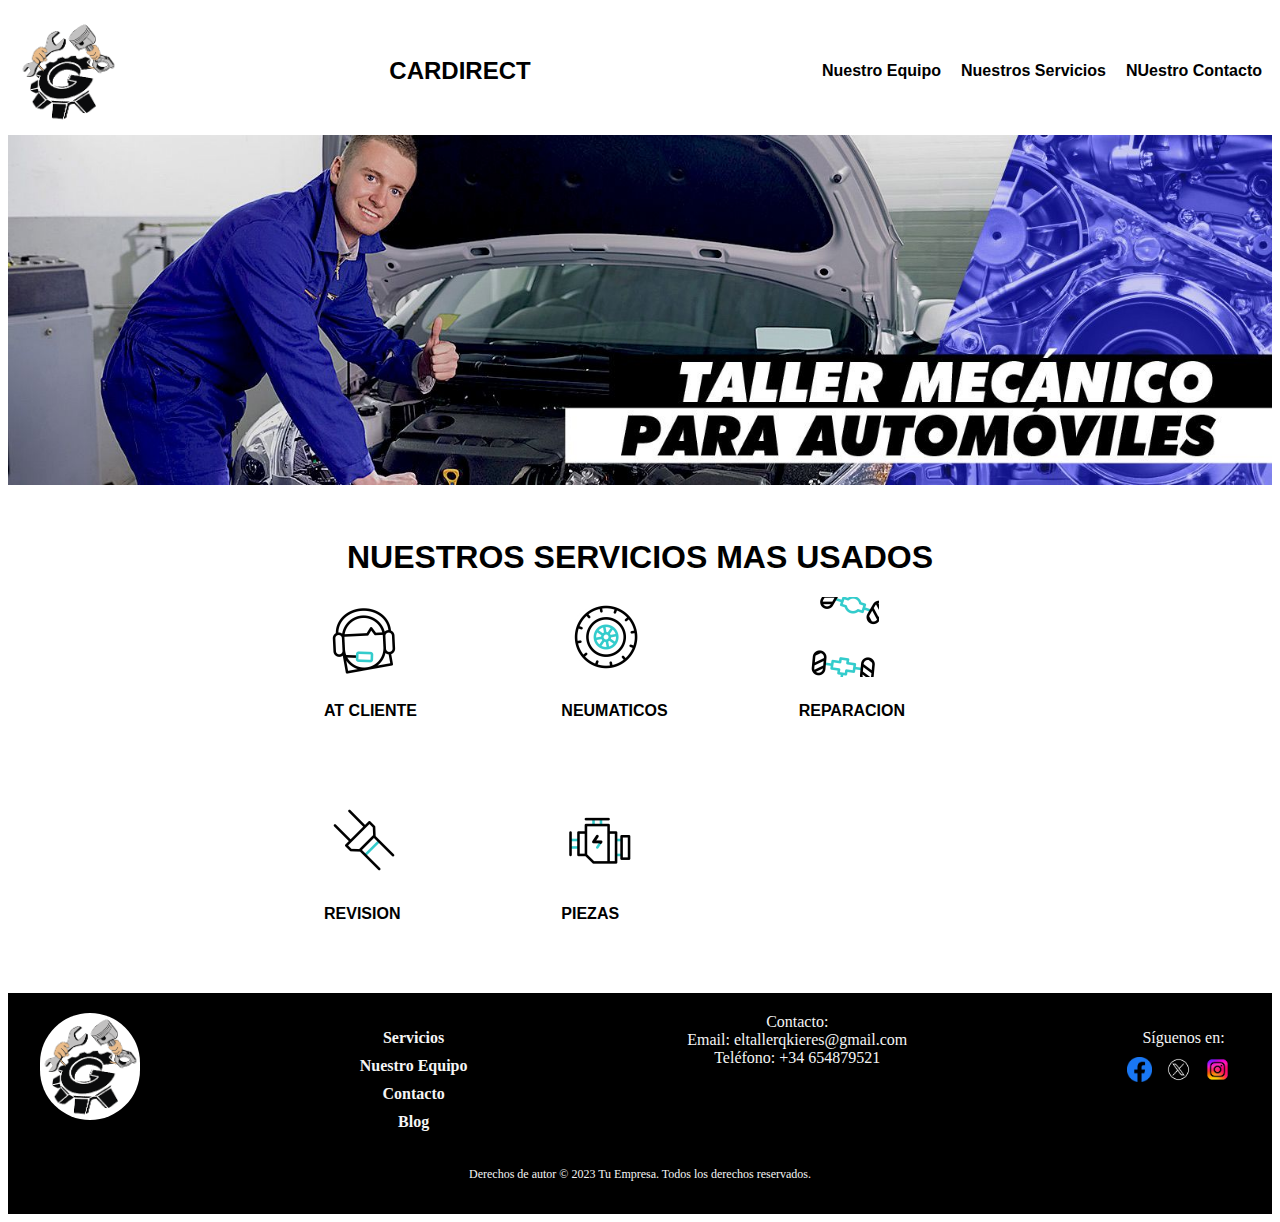
<file: Paginaweb 1/index.html>
<!DOCTYPE html>
<html>
<head>
	<meta charset="utf-8">
	<meta name="viewport" content="width=device-width, initial-scale=1">
	<title> CARDIRECT</title>
	<link rel="stylesheet" type="text/css" href="taller.css">
</head>
<body>
	<header>
	<div class="banner">

        <img class="logo" src="logotaller.png" alt="Logo de la marca">
        

        <h1 class="titulo">CARDIRECT</h1>

        <div class="enlaces">
            <a class="enlace" href="Nuestroequipo.html">Nuestro Equipo</a>
            <a class="enlace" href="Servicios.html">Nuestros Servicios</a>
            <a class="enlace" href="Contacto.html">NUestro Contacto</a>
        </div>
    </div>
	</header>
	 <img class="imagen-bajo-banner" src="banner.jpg" alt="Imagen debajo del banner">
	<br>
	<nav>
		<div class="TituCuerpo">
			<h1>NUESTROS SERVICIOS MAS USADOS</h1>
		</div>
	  <div class="contenedor-gifs">
        <!-- Fila superior -->
        <div class="gif-container">
        	<a href="Contacto.html" style="text-decoration: none; color: black;"> 
            <img class="gif" src="apoyo-tecnico.gif" alt="GIF 1">
            <div class="texto"> AT CLIENTE </div></a> 
        </div>
        <div class="gif-container">
        	<a href="Servicios.html" style="text-decoration: none; color: black;"> 
            <img class="gif" src="neumatico.gif" alt="GIF 2">
            <div class="texto"> NEUMATICOS </div></a> 
        </div>
        <div class="gif-container">
        	<a href="Servicios.html" style="text-decoration: none; color: black;"> 
            <img class="gif" src="chasis.gif" alt="GIF 3">
            <div class="texto"> REPARACION </div></a> 
        </div>
        <div class="gif-container">
        	<a href="Nuestroequipo.html" style="text-decoration: none; color: black;"> 
            <img class="gif" src="cinturon-de-seguridad.gif" alt="GIF 4">
            <div class="texto"> REVISION</div></a> 
        </div>
        <div class="gif-container">
        	<a href="Servicios.html" style="text-decoration: none; color: black;"> 
            <img class="gif" src="motor.gif" alt="GIF 5">
            <div class="texto"> PIEZAS</div></a> 
        </div>
	</nav>
	 <footer class="footer">
  <div class="footer-container">
    <div class="footer-logo">
      <img src="logotaller.png" alt="Logo de tu empresa">
    </div>
    <div class="footer-links">
      <ul>
        <li><a href="Servicios.html">Servicios</a></li>
        <li><a href="Nuestroequipo.html">Nuestro Equipo</a></li>
        <li><a href="Contacto.html">Contacto</a></li>
        <li><a href="Blog.html">Blog</a></li>
      </ul>
    </div>
    <div class="footer-contact">
      <p>Contacto:</p>
      <p>Email: eltallerqkieres@gmail.com</p>
      <p>Teléfono: +34 654879521</p>
    </div>
    <div class="footer-social">
      <p>Síguenos en:</p>
      <a href="https://www.facebook.com/javier.ortegacobos"><img class="logosocial" src="icono-facebook.png" alt="Facebook"></a>
      <a href="https://twitter.com/Javieerortega_"><img class="logosocial" src="icono-twitter.png" alt="Twitter"></a>
      <a href="https://www.instagram.com/javieerortega4/?hl=es"><img class="logosocial" src="icono-instagram.png" alt="Instagram"></a>
    </div>
  </div>
  <div class="footer-bottom">
    <p>Derechos de autor © 2023 Tu Empresa. Todos los derechos reservados.</p>
  </div>
</footer>
</body>
</html>
</file>
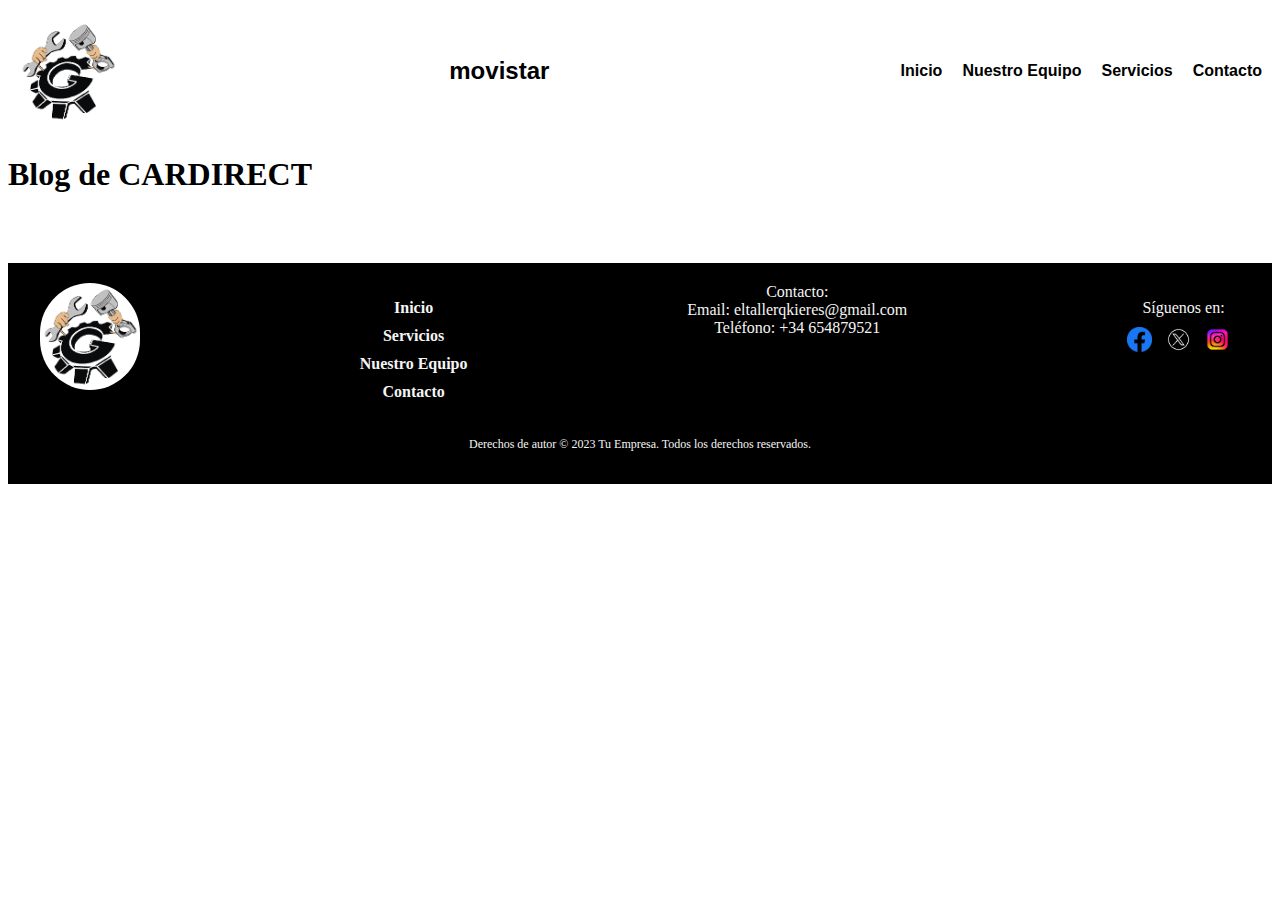
<file: Paginaweb 1/Blog.html>
<!DOCTYPE html>
<html lang="es">
<head>
    <meta charset="utf-8">
    <meta name="viewport" content="width=device-width, initial-scale=1">
    <title>el bloque - movistar</title>
    <link rel="stylesheet" type="text/css" href="taller.css">
</head>
<body>
   <header>
    <div class="banner">

        <img class="logo" src="logotaller.png" alt="Logo de la marca">
        

        <h1 class="titulo">movistar</h1>

        <div class="enlaces">
            <a class="enlace" href="index.html">Inicio</a>
            <a class="enlace" href="Nuestroequipo.html">Nuestro Equipo</a>
            <a class="enlace" href="Servicios.html">Servicios</a>
            <a class="enlace" href="Contacto.html">Contacto</a>
        </div>
    </div>
    </header>

    <nav>
        <!-- Copia el código de tu barra de navegación aquí si es necesario -->
    </nav>

    <main>
        <h1>Blog de CARDIRECT</h1>
        <!-- Agrega aquí tus entradas de blog, promociones y noticias -->
    </main>

     <footer class="footer">
  <div class="footer-container">
    <div class="footer-logo">
      <img src="logotaller.png" alt="Logo de tu empresa">
    </div>
    <div class="footer-links">
      <ul>
        <li><a href="Index.html">Inicio</a></li>
        <li><a href="Servicios.html">Servicios</a></li>
        <li><a href="Nuestroequipo.html">Nuestro Equipo</a></li>
        <li><a href="Contacto.html">Contacto</a></li>
      </ul>
    </div>
    <div class="footer-contact">
      <p>Contacto:</p>
      <p>Email: eltallerqkieres@gmail.com</p>
      <p>Teléfono: +34 654879521</p>
    </div>
    <div class="footer-social">
      <p>Síguenos en:</p>
      <a href="https://www.facebook.com/javier.ortegacobos"><img class="logosocial" src="icono-facebook.png" alt="Facebook"></a>
      <a href="https://twitter.com/Javieerortega_"><img class="logosocial" src="icono-twitter.png" alt="Twitter"></a>
      <a href="https://www.instagram.com/javieerortega4/?hl=es"><img class="logosocial" src="icono-instagram.png" alt="Instagram"></a>
    </div>
  </div>
  <div class="footer-bottom">
    <p>Derechos de autor © 2023 Tu Empresa. Todos los derechos reservados.</p>
  </div>
</footer>
</body>
</html>
</file>
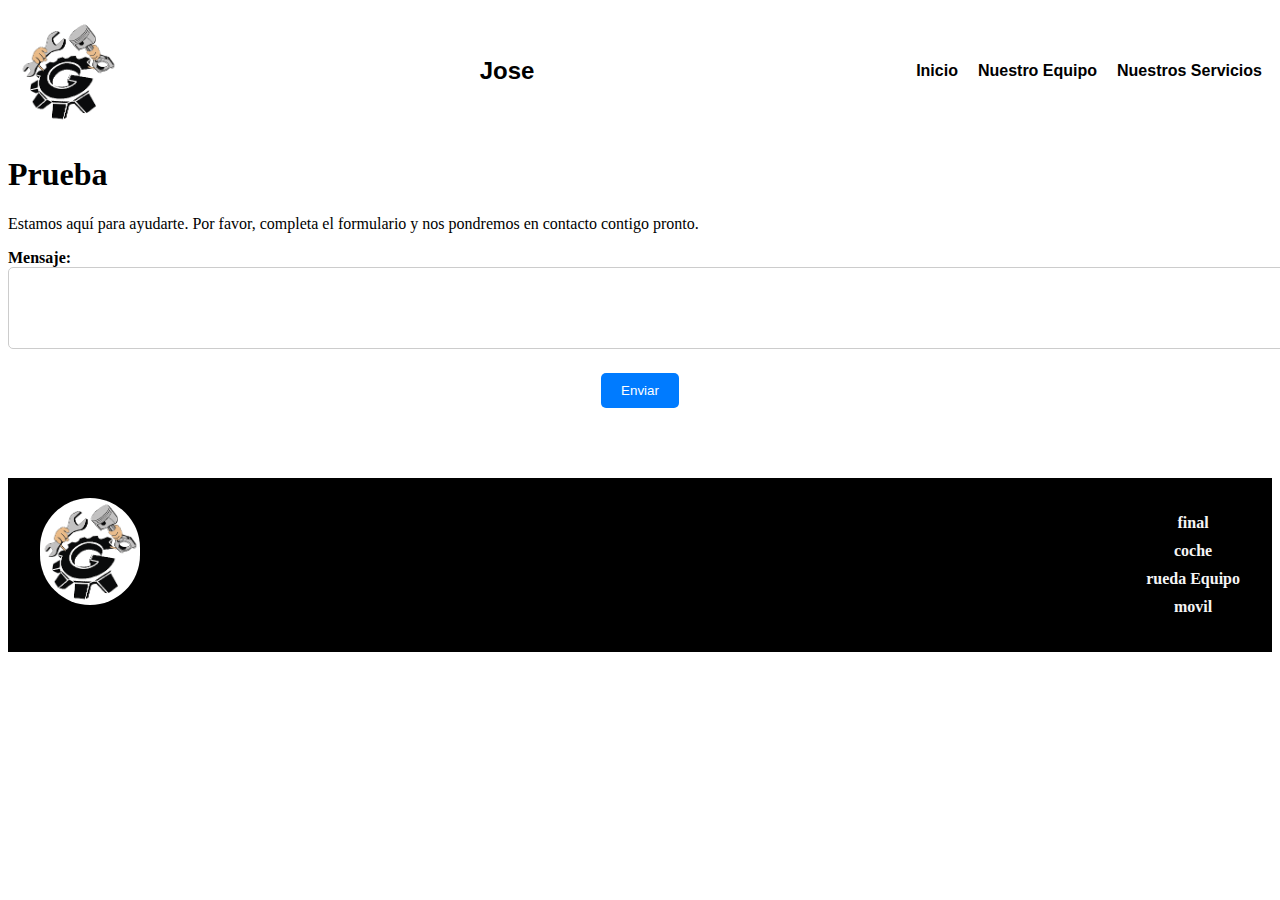
<file: Paginaweb 1/Contacto.html>
<!DOCTYPE html>
<html lang="es">
<head>
    <meta charset="utf-8">
    <meta name="viewport" content="width=device-width, initial-scale=1">
    <title>Preuba de Jose - CARDIRECT</title>
    <link rel="stylesheet" type="text/css" href="taller.css">
</head>
<body>
    <header>
    <div class="banner">

        <img class="logo" src="logotaller.png" alt="Logo de la marca">
        

        <h1 class="titulo">Jose</h1>

        <div class="enlaces">
            <a class="enlace" href="index.html">Inicio</a>
            <a class="enlace" href="Nuestroequipo.html">Nuestro Equipo</a>
            <a class="enlace" href="Servicios.html"> Nuestros Servicios</a>
        </div>
    </div>
    </header>
 <main>
        <h1>Prueba</h1>
        <p>Estamos aquí para ayudarte. Por favor, completa el formulario y nos pondremos en contacto contigo pronto.</p>

       

            <div class="campo">
                <label for="mensaje">Mensaje:</label>
                <textarea id="mensaje" name="mensaje" rows="4" required></textarea>
            </div>

            <div class="boton-enviar">
                <input type="submit" value="Enviar">
            </div>
        </form>
    </main>
     <footer class="footer">
  <div class="footer-container">
    <div class="footer-logo">
      <img src="logotaller.png" alt="Logo de tu empresa">
    </div>
    <div class="footer-links">
      <ul>
        <li><a href="Index.html">final</a></li>
        <li><a href="Servicios.html">coche</a></li>
        <li><a href="Nuestroequipo.html">rueda Equipo</a></li>
        <li><a href="Blog.html">movil</a></li>
      </ul>
    </div>
   
</footer>
</body>
</html>
</file>
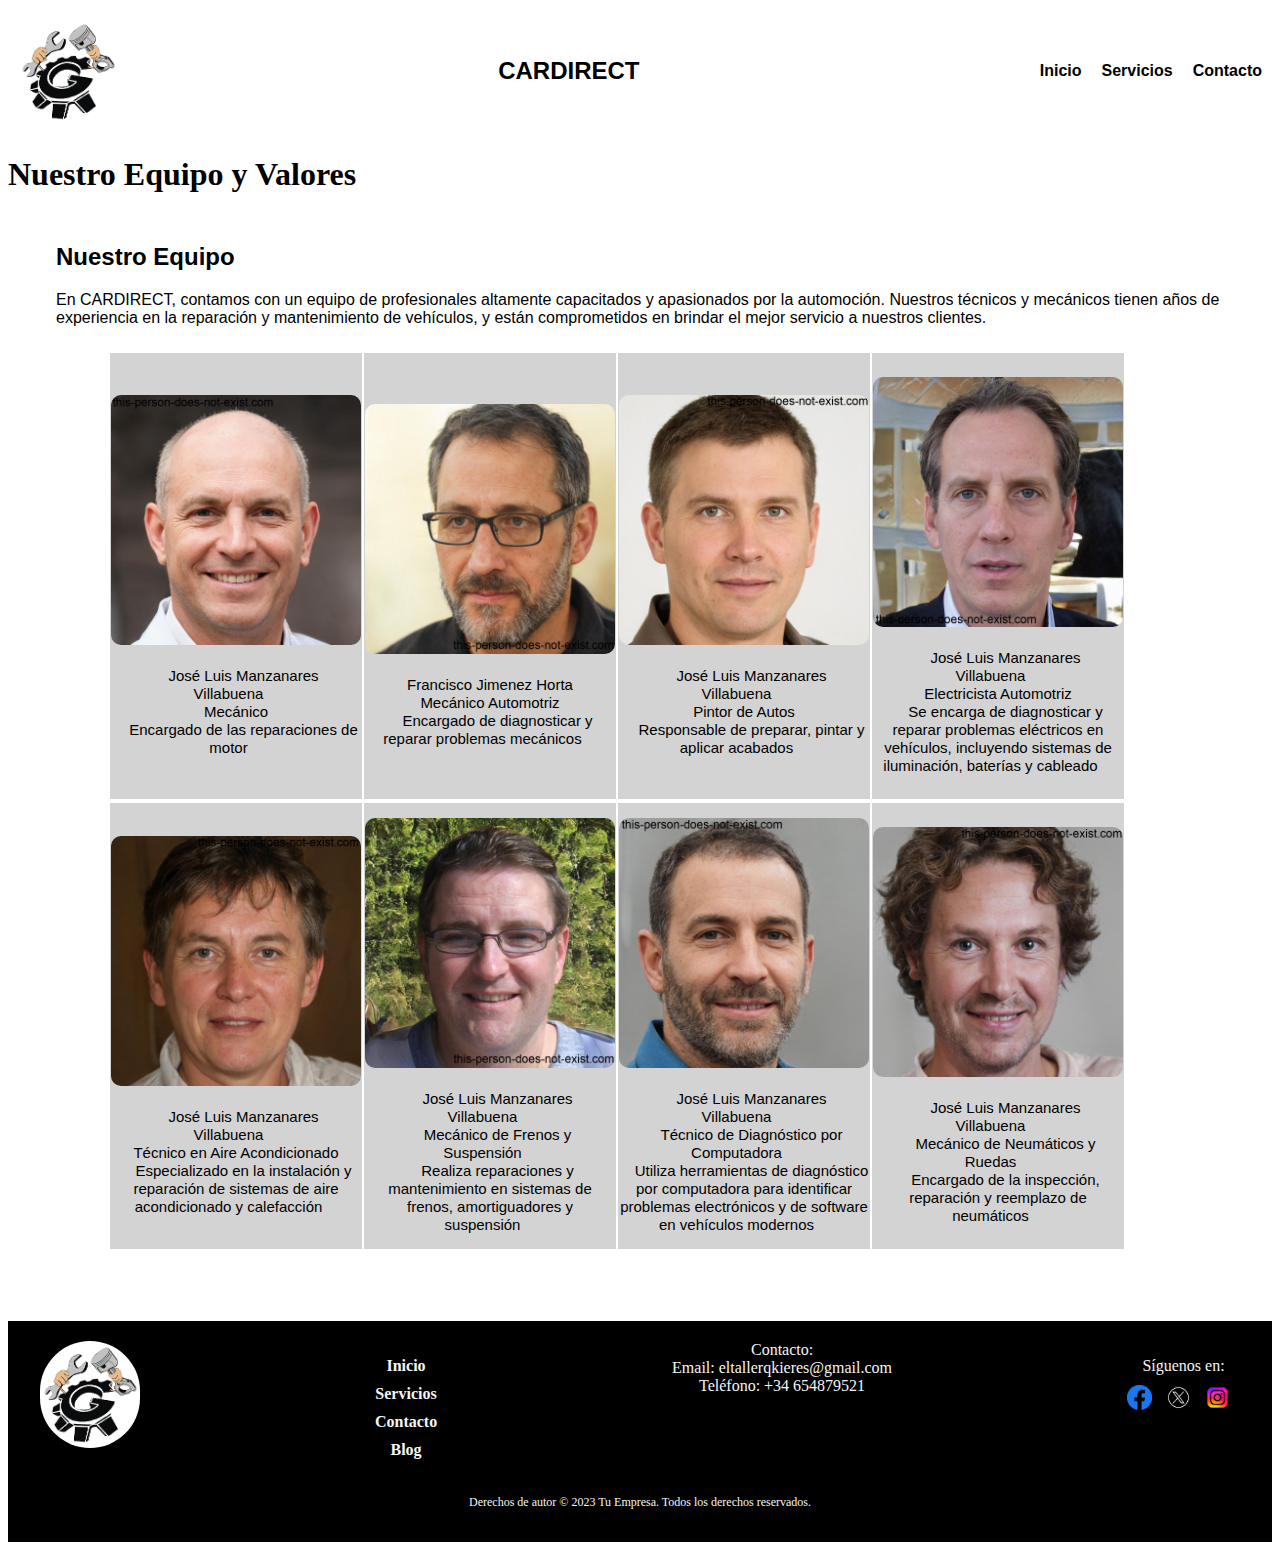
<file: Paginaweb 1/Nuestroequipo.html>
<!DOCTYPE html>
<html lang="es">
<head>
    <meta charset="utf-8">
    <meta name="viewport" content="width=device-width, initial-scale=1">
    <title>Nuestro Equipo - CARDIRECT</title>
    <link rel="stylesheet" type="text/css" href="taller.css">
</head>
<body>
    <header>
    <div class="banner">

        <img class="logo" src="logotaller.png" alt="Logo de la marca">
        

        <h1 class="titulo">CARDIRECT</h1>

        <div class="enlaces">
            <a class="enlace" href="index.html">Inicio</a>
            <a class="enlace" href="Servicios.html">Servicios</a>
            <a class="enlace" href="Contacto.html">Contacto</a>
            
        </div>
    </div>
    </header>

    <main>
        <h1>Nuestro Equipo y Valores</h1>
        
        <div class="Descrip">
            <h2>Nuestro Equipo</h2>
            <p>En CARDIRECT, contamos con un equipo de profesionales altamente capacitados y apasionados por la automoción. Nuestros técnicos y mecánicos tienen años de experiencia en la reparación y mantenimiento de vehículos, y están comprometidos en brindar el mejor servicio a nuestros clientes.</p>
        </div>
    <table class="persona">
        <tr>
            <td class="celdas"><img src="mecanico1.jpg" alt="Persona 1" class="person-img">
                <br>
                <br>
                <span class="person-name">José Luis Manzanares Villabuena</span>
                <br>
                <span class="person-name"> Mecánico </span>
                <br>
                <span class="person-name"> Encargado de las reparaciones de motor </span>
            </td>
            <td class="celdas"><img src="mecanico2.jpg" alt="Persona 2" class="person-img">
                <br>
                <br>
                <span class="person-name">Francisco Jimenez Horta</span>
                <br>
                <span class="person-name"> Mecánico Automotriz </span>
                <br>
                <span class="person-name"> Encargado de diagnosticar y reparar problemas mecánicos</span>
            </td>
            <td class="celdas"><img src="mecanico3.jpg" alt="Persona 3" class="person-img">
                <br>
                <br>
                <span class="person-name">José Luis Manzanares Villabuena</span>
                <br>
                <span class="person-name"> Pintor de Autos </span>
                <br>
                <span class="person-name"> Responsable de preparar, pintar y aplicar acabados  </span>
            </td>
            <td class="celdas"><img src="mecanico4.jpg" alt="Persona 4" class="person-img">
                <br>
                <br>
                <span class="person-name">José Luis Manzanares Villabuena</span>
                <br>
                <span class="person-name"> Electricista Automotriz </span>
                <br>
                <span class="person-name">  Se encarga de diagnosticar y reparar problemas eléctricos en vehículos, incluyendo sistemas de iluminación, baterías y cableado </span>
            </td>
        </tr>
    </table>
    <table class="persona">
            <td class="celdas"><img src="mecanico5.jpg" alt="Persona 5" class="person-img">
                <br>
                <br>
                <span class="person-name">José Luis Manzanares Villabuena</span>
                <br>
                <span class="person-name"> Técnico en Aire Acondicionado </span>
                <br>
                <span class="person-name"> Especializado en la instalación y reparación de sistemas de aire acondicionado y calefacción </span>
            </td>
            <td class="celdas"><img src="mecanico6.jpg" alt="Persona 6" class="person-img">
                <br>
                <br>
                <span class="person-name">José Luis Manzanares Villabuena</span>
                <br>
                <span class="person-name"> Mecánico de Frenos y Suspensión </span>
                <br>
                <span class="person-name">  Realiza reparaciones y mantenimiento en sistemas de frenos, amortiguadores y suspensión</span>
            </td>
            <td class="celdas"><img src="mecanico7.jpg" alt="Persona 7" class="person-img">
                <br>
                <br>
                <span class="person-name">José Luis Manzanares Villabuena</span>
                <br>
                <span class="person-name"> Técnico de Diagnóstico por Computadora </span>
                <br>
                <span class="person-name">Utiliza herramientas de diagnóstico por computadora para identificar problemas electrónicos y de software en vehículos modernos
            <td class="celdas"><img src="mecanico8.jpg" alt="Persona 8" class="person-img">
                <br>
                <br>
                <span class="person-name">José Luis Manzanares Villabuena</span>
                <br>
                <span class="person-name"> Mecánico de Neumáticos y Ruedas </span>
                <br>
                <span class="person-name"> Encargado de la inspección, reparación y reemplazo de neumáticos </span>
            </td>
        </tr>
    </table>
    </main>

     <footer class="footer">
  <div class="footer-container">
    <div class="footer-logo">
      <img src="logotaller.png" alt="Logo de tu empresa">
    </div>
    <div class="footer-links">
      <ul>
        <li><a href="Index.html">Inicio</a></li>
        <li><a href="Servicios.html">Servicios</a></li>
        <li><a href="Contacto.html">Contacto</a></li>
        <li><a href="Blog.html">Blog</a></li>
      </ul>
    </div>
    <div class="footer-contact">
      <p>Contacto:</p>
      <p>Email: eltallerqkieres@gmail.com</p>
      <p>Teléfono: +34 654879521</p>
    </div>
    <div class="footer-social">
      <p>Síguenos en:</p>
      <a href="https://www.facebook.com/javier.ortegacobos"><img class="logosocial" src="icono-facebook.png" alt="Facebook"></a>
      <a href="https://twitter.com/Javieerortega_"><img class="logosocial" src="icono-twitter.png" alt="Twitter"></a>
      <a href="https://www.instagram.com/javieerortega4/?hl=es"><img class="logosocial" src="icono-instagram.png" alt="Instagram"></a>
    </div>
  </div>
  <div class="footer-bottom">
    <p>Derechos de autor © 2023 Tu Empresa. Todos los derechos reservados.</p>
  </div>
</footer>
</body>
</html>
</file>
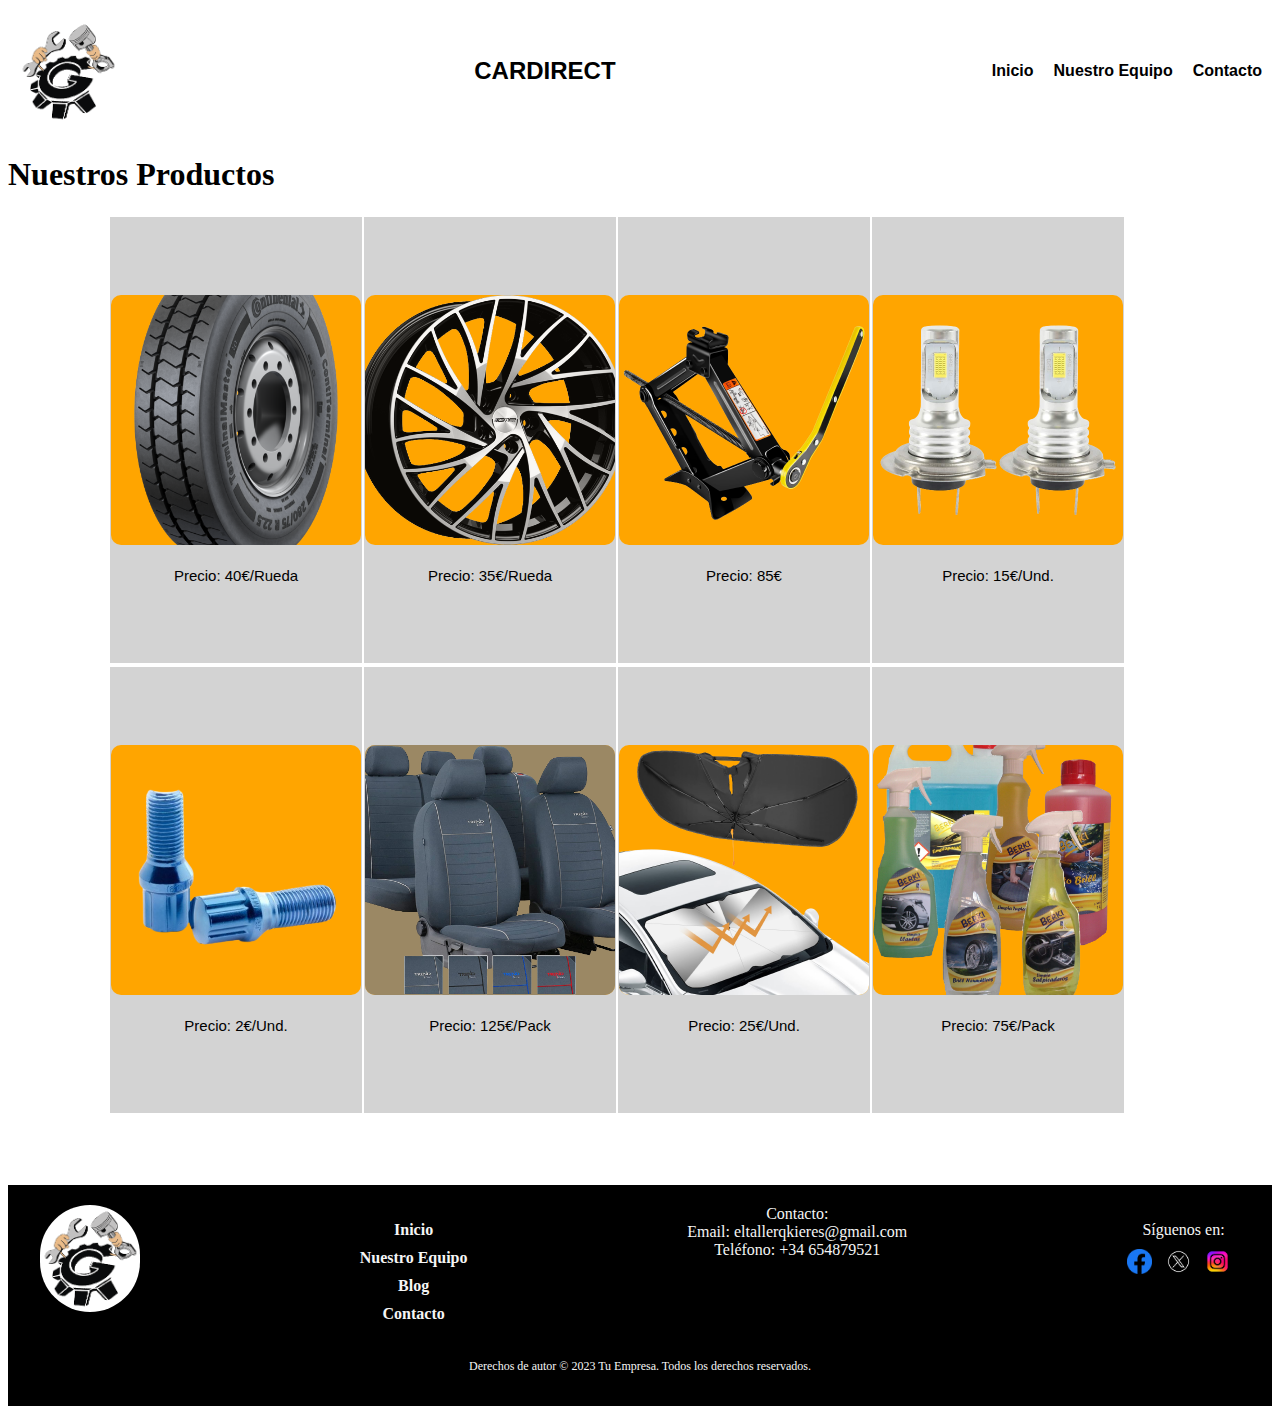
<file: Paginaweb 1/Servicios.html>
<!DOCTYPE html>
<html lang="es">
<head>
    <meta charset="utf-8">
    <meta name="viewport" content="width=device-width, initial-scale=1">
    <title>Servicios & Productos - CARDIRECT</title>
    <link rel="stylesheet" type="text/css" href="taller.css">
</head>
<body>
    <header>
    <div class="banner">

        <img class="logo" src="logotaller.png" alt="Logo de la marca">
        

        <h1 class="titulo">CARDIRECT</h1>

        <div class="enlaces">
            <a class="enlace" href="index.html">Inicio</a>
            <a class="enlace" href="Nuestroequipo.html">Nuestro Equipo</a>
            <a class="enlace" href="Contacto.html">Contacto</a>
        </div>
    </div>
    </header>

    <nav>
        <!-- Copia el código de tu barra de navegación aquí si es necesario -->
    </nav>

    <main>
        <h1>Nuestros Productos</h1>
        <table class="Tienda">
        <tr>
            <td class="productos"><img src="neumaticos.png" alt="producto 1" class="product-img">
              <br>
              <br>
                <span class="person-name">Precio: 40€/Rueda</span>
            </td>
            <td class="productos"><img src="llanta.png" alt="producto 2" class="product-img">
              <br>
              <br>
                <span class="person-name">Precio: 35€/Rueda </span>
            </td>
            <td class="productos"><img src="gatocoche.png" alt="producto 3" class="product-img">
              <br>
              <br>
                <span class="person-name">Precio: 85€</span>
            </td>
            <td class="productos"><img src="bombillascoche.png" alt="producto 4" class="product-img">
           <br>
              <br>
                <span class="person-name">Precio: 15€/Und.</span>
            </td>
        </tr>
    </table>
    <table class="Tienda">
            <td class="productos"><img src="tornilloscoche.png" alt="producto 5" class="product-img">
             <br>
              <br>
                <span class="person-name">Precio: 2€/Und.</span>
            </td>
            <td class="productos"><img src="fundacoche.png" alt="producto 6" class="product-img">
          <br>
              <br>
                <span class="person-name">Precio: 125€/Pack</span>
            </td>
            <td class="productos"><img src="parasol.png" alt="producto 7" class="product-img">
              <br>
              <br>
                <span class="person-name">Precio: 25€/Und.</span>
            </td>
            <td class="productos"><img src="limpiezacoche.png" alt="producto 8" class="product-img">
         <br>
              <br>
                <span class="person-name">Precio: 75€/Pack</span>
            </td>
        </tr>
    </table>
    </main>

     <footer class="footer">
  <div class="footer-container">
    <div class="footer-logo">
      <img src="logotaller.png" alt="Logo de tu empresa">
    </div>
    <div class="footer-links">
      <ul>
        <li><a href="Index.html">Inicio</a></li>
        <li><a href="Nuestroequipo.html">Nuestro Equipo</a></li>
        <li><a href="Blog.html">Blog</a></li>
        <li><a href="Contacto.html">Contacto</a></li>
      </ul>
    </div>
    <div class="footer-contact">
      <p>Contacto:</p>
      <p>Email: eltallerqkieres@gmail.com</p>
      <p>Teléfono: +34 654879521</p>
    </div>
    <div class="footer-social">
      <p>Síguenos en:</p>
      <a href="https://www.facebook.com/javier.ortegacobos"><img class="logosocial" src="icono-facebook.png" alt="Facebook"></a>
      <a href="https://twitter.com/Javieerortega_"><img class="logosocial" src="icono-twitter.png" alt="Twitter"></a>
      <a href="https://www.instagram.com/javieerortega4/?hl=es"><img class="logosocial" src="icono-instagram.png" alt="Instagram"></a>
    </div>
  </div>
  <div class="footer-bottom">
    <p>Derechos de autor © 2023 Tu Empresa. Todos los derechos reservados.</p>
  </div>
</footer>
</body>
</html>
</file>
<file: Paginaweb 1/taller.css>
.banner {
            color: #fff; 
            padding: 10px; 
            display: flex;
            justify-content: space-between;
            align-items: center;
        }

        
        .logo {
            max-width: 100px; 
        }


        .titulo {
            font-size: 24px; 
            margin-right: 20px; 
            color: black;
            font-family: Tahoma, sans-serif;
        }


        .enlaces {
            display: flex;
            gap: 20px;

        }

        .enlace {
            text-decoration: none;
            color: black;
            font-weight: bold;
            font-family: Tahoma, sans-serif;

        }
        .imagen-bajo-banner {
        	width: 100%;
        	height: 350px;
        }
        .TituCuerpo{
        	text-align: center;
        	margin-top: 50px;
        	font-family: Tahoma, sans-serif;
        }
		.contenedor-gifs {
            display: grid;
            grid-template-columns: repeat(3, 1fr);
            gap: 80px;
            margin-left: 25%; 
            margin-right: 25%;
        }


        .gif-container {
            text-align: center; 
            text-decoration: none;

        }


        .gif {
            width: 80px; 
            display: block;
            align-items: center;
        }


        .texto {
            
            font-weight: bold; 
            text-align: left;
            font-family: Tahoma, sans-serif;
            margin-top: 25px;
        }
        .arti1{
        	text-align: center;
        	
        }

.formulario-contacto {
    max-width: 400px;
    margin: 0 auto;
}

.campo {
    margin-bottom: 20px;
}

label {
    display: block;
    font-weight: bold;
}

input[type="text"],
input[type="email"],
textarea {
    width: 100%;
    padding: 10px;
    border: 1px solid #ccc;
    border-radius: 5px;
}

textarea {
    resize: vertical;
}

.boton-enviar {
    text-align: center;
    margin-top: 10px;
}

input[type="submit"] {
    background-color: #007BFF;
    color: #fff;
    padding: 10px 20px;
    border: none;
    border-radius: 5px;
    cursor: pointer;
}

input[type="submit"]:hover {
    background-color: #0056b3;
}
.footer {
  background-color: black;
  color: whitesmoke;
  padding: 20px 0;
  text-align: center;
  margin-top: 70px;
}


.footer-container {
  display: flex;
  flex-wrap: wrap;
  justify-content: space-between;
  max-width: 1200px;
  margin: 0 auto;
}


.footer-logo img {
  max-width: 100px;
  background-color: white;
  border-radius: 50px;
}
.Descrip{
    font-family: Tahoma, sans-serif;
    margin-left: 40px;
    padding: 8px;

}


.footer-links ul {
  list-style: none;
  padding: 0;
}

.footer-links li {
  margin-bottom: 10px;
  text-decoration: none;
}

.footer-links a {
  color: whitesmoke;
  text-decoration: none;
  font-weight: bold;
}


.footer-contact p {
  margin: 0;
}


.footer-social p {
  margin-bottom: 10px;
  text-decoration: none;
}

.footer-social a {
  margin-right: 10px;
}


.footer-bottom {
  margin-top: 20px;
  font-size: 12px;
}
.logosocial{
    width: 25px;
    height: 25px;
}

        .person-img {
            width: 250px;
            height: 250px;
            object-fit: cover;
            border-radius: 10px;
        }

        .celdas{
        border: 2px solid #fff;
        }


        .person-name {
            font-size: 15px;
            font-family: Tahoma, sans-serif;
            padding: 15px;



        }
        .persona{
            background-color: lightgrey;
            border-collapse: collapse;
            height: 450px;
            width: 80%;
            align-items: center;
            text-align: center;
            margin-left: 100px;
        }
        .Tienda{
            background-color: lightgrey;
            border-collapse: collapse;
            height: 450px;
            width: 80%;
            align-items: center;
            text-align: center;
            margin-left: 100px;
        }
        .productos{
            border: 2px solid #fff;

        }
        .product-img{
            width: 250px;
            height: 250px;
            object-fit: cover;
            border-radius: 10px;
            background-color: orange;
        }
</file>
